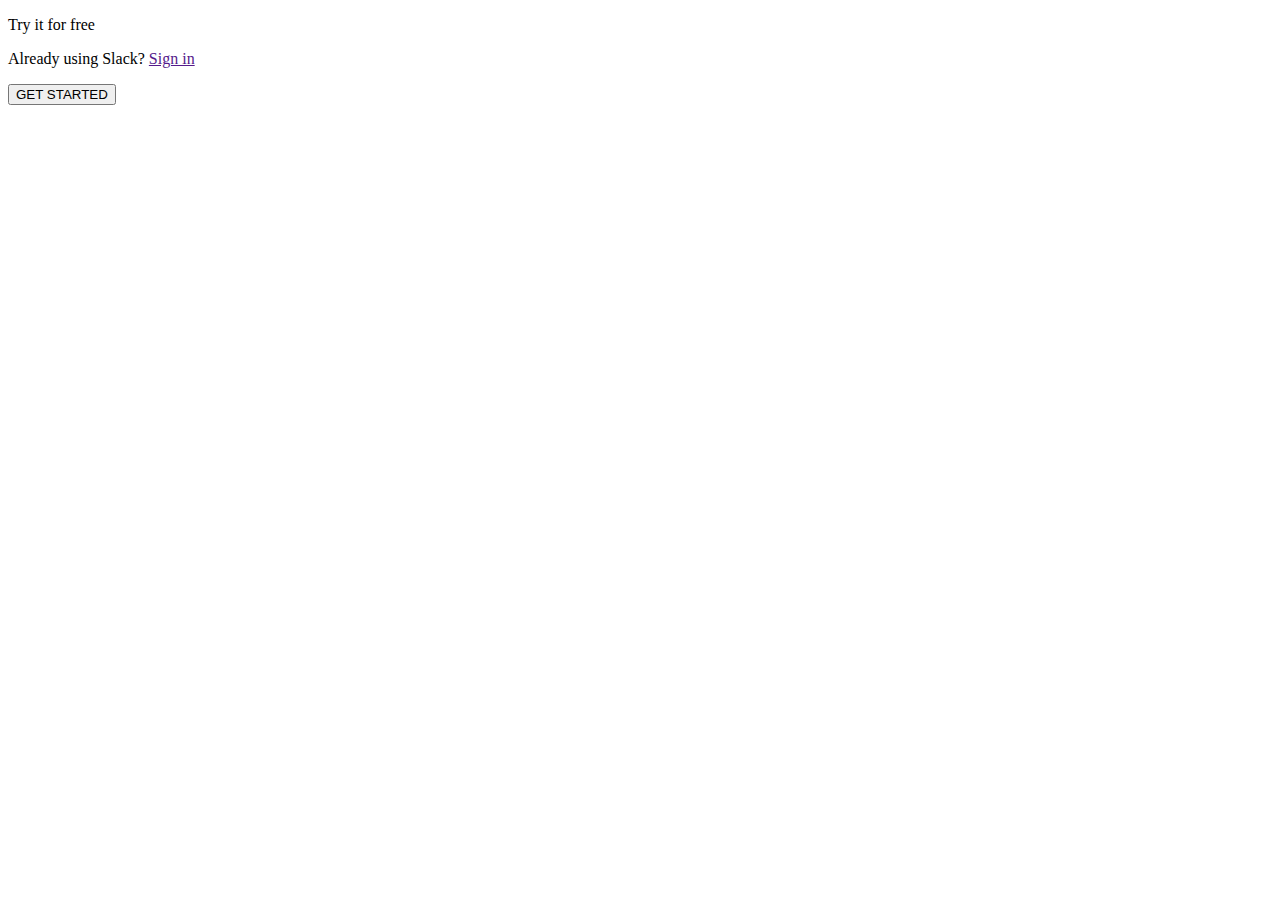
<file: starter_code/prueba.html>
<!DOCTYPE html>
<html lang="en">

<head>
    <meta charset="UTF-8">
    <meta http-equiv="X-UA-Compatible" content="IE=edge">
    <meta name="viewport" content="width=device-width, initial-scale=1.0">
    <!-- CSS only -->
    <link href="https://cdn.jsdelivr.net/npm/bootstrap@5.1.0/dist/css/bootstrap.min.css" rel="stylesheet"
        integrity="sha384-KyZXEAg3QhqLMpG8r+8fhAXLRk2vvoC2f3B09zVXn8CA5QIVfZOJ3BCsw2P0p/We" crossorigin="anonymous">
    <!-- JavaScript Bundle with Popper -->
    <script src="https://cdn.jsdelivr.net/npm/bootstrap@5.1.0/dist/js/bootstrap.bundle.min.js"
        integrity="sha384-U1DAWAznBHeqEIlVSCgzq+c9gqGAJn5c/t99JyeKa9xxaYpSvHU5awsuZVVFIhvj"
        crossorigin="anonymous"></script>
    <link rel="stylesheet" href="stylesheets/style.css">
    <title>Where work happens | Slack</title>
</head>

<body>

    <div class="row">
        <div class="col-12 col-md-6">
            <div class="row">
                <div class="col-12">
                    <p>Try it for free</p>
                </div>
                <div class="col-12">
                    <p>Already using Slack? <a href="">Sign in</a></p>
                </div>
            </div>
        </div>
        <div class="col-12 col-md-6">
            <div class="row">
                <div class="col-12 col-md-6">
                    <input class=" mail" type="mail">
                </div>
                <div class="col-12 col-md-6">
                    <button type="button" name="button">GET STARTED</button>
                </div>
            </div>
        </div>
    </div>
</body>

</html>
</file>
<file: starter_code/stylesheets/style.css>
/*
background-grey: #F4F3F4;
button-purple: #192592
main-titles dark-grey: #2C303F;
paragraph grey: #5b5e6d;
nav grey: #5b5e6d;
*/

.ul-nav{
    display: none;
}

@media (min-width: 576px) {


}

@media (min-width: 767.98px) {
    .ul-nav{
        display: inline;
    }
    .burger{
        display: none;
    }
    .imgmd{
        display: none;
    }

}

@media (min-width: 991.98px) {
        .ul-nav{
        display: inline;
    }
        .burger{
        display: none;
    }
    .mail{
        display: none;
    }
    .imgmd{
        display: inline;
    }

}

.img{
    width: 80%;
}

.img-1{
    width: 100px;
    margin-left: 20px;
}

.list{
    display: flex;
    list-style-type: none;
    color: #5b5e6d;
}
.list-type{
    justify-content: space-between;
}

nav{
    position: fixed;
    top: 0;
    width: 100%;
    background-color: white;
}

.final-list{
    list-style: none;
}
.flag{
    width: 20px;
}

.header{
    margin-top: 100px;
}

main{
    background-color: #F4F3F4 ;
    margin-top: 150px;
    margin-bottom: 150px;
}

.center{
    text-align: center;
    justify-content: center;
    margin: 20px 0px;
}
</file>
